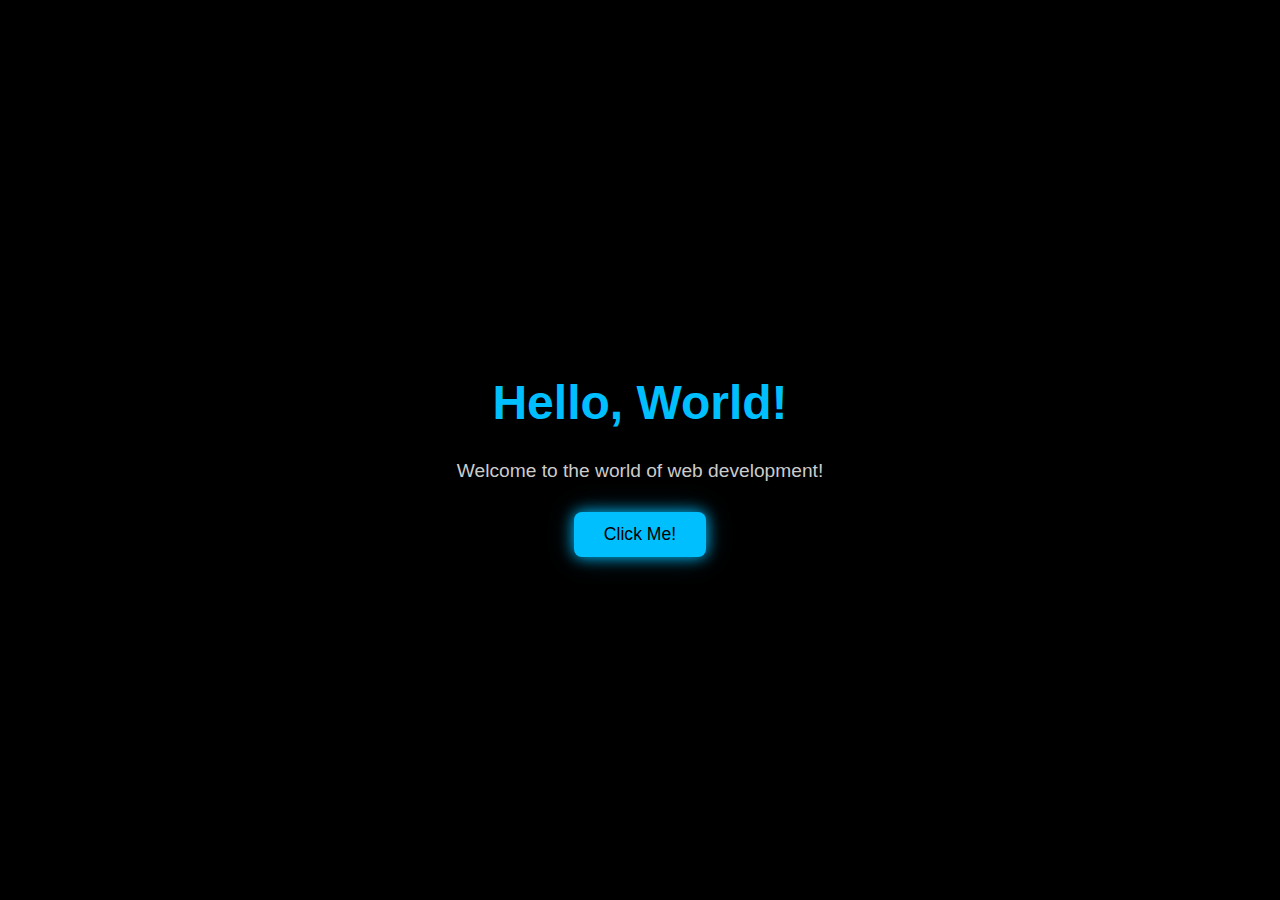
<file: task1/index.html>
<!DOCTYPE html>
<html lang="en">
<head>
    <meta charset="UTF-8">
    <meta name="viewport" content="width=device-width, initial-scale=1.0">
    <title>TSX Unstop</title>
    <link rel="stylesheet" href="style.css">
</head>
<body>
    <body>
  <div class="container">
    <h1>Hello, World!</h1>
    <p>Welcome to the world of web development! </p>
    <button onclick="sayHello()">Click Me!</button>
  </div>
</body>

    <script src="app.js"></script>
</body>
</html>
</file>
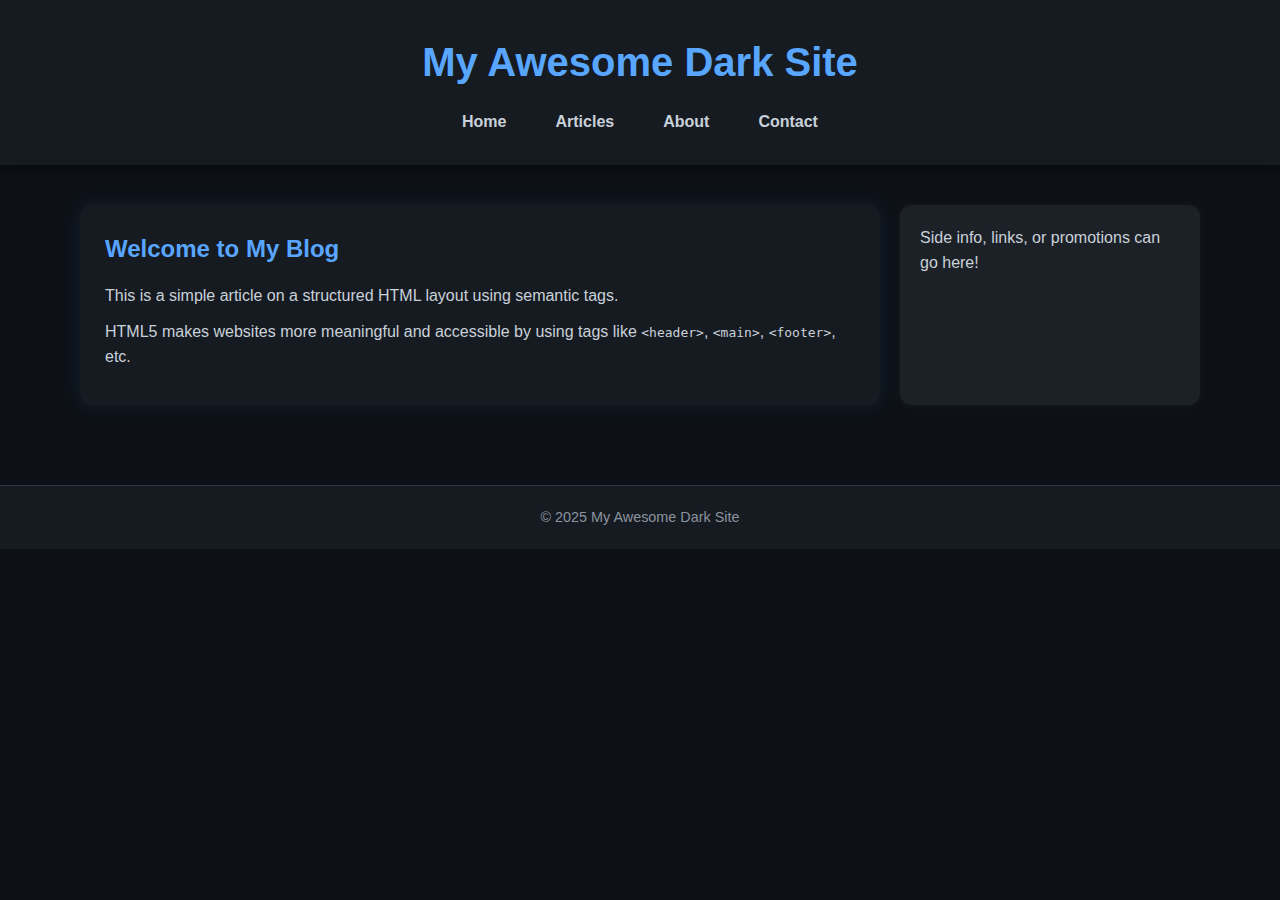
<file: task2/index.html>
<!DOCTYPE html>
<html lang="en">
<head>
    <meta charset="UTF-8">
    <title>Dark Themed Webpage</title>
    <link rel="stylesheet" href="style.css">
</head>
<body>
    <header>
        <h1>My Awesome Dark Site</h1>
        <nav>
            <ul>
                <li><a href="#">Home</a></li>
                <li><a href="#">Articles</a></li>
                <li><a href="#">About</a></li>
                <li><a href="#">Contact</a></li>
            </ul>
        </nav>
    </header>

    <main>
        <article>
            <h2>Welcome to My Blog</h2>
            <p>This is a simple article on a structured HTML layout using semantic tags.</p>
            <p>HTML5 makes websites more meaningful and accessible by using tags like <code>&lt;header&gt;</code>, <code>&lt;main&gt;</code>, <code>&lt;footer&gt;</code>, etc.</p>
        </article>

        <aside>
            <p>Side info, links, or promotions can go here!</p>
        </aside>
    </main>

    <footer>
        <p>&copy; 2025 My Awesome Dark Site</p>
    </footer>
</body>
</html>
</file>
<file: task1/style.css>
/* Reset and dark background */
body {
    background-color: #000;
    font-family: Arial, sans-serif;
    margin: 0;
    color: #fff;
}

/* Flex container for centering */
.container {
    display: flex;
    flex-direction: column;
    align-items: center;
    justify-content: center;
    height: 100vh;
    text-align: center;
}

/* Heading style */
h1 {
    color: #00bfff;
    font-size: 3rem;
    margin-bottom: 10px;
}

/* Paragraph style */
p {
    color: #ccc;
    font-size: 1.2rem;
    max-width: 600px;
    margin-bottom: 30px;
}

/* Stylish glowing button */
button {
    background-color: #00bfff;
    color: #000;
    border: none;
    padding: 12px 30px;
    font-size: 1.1rem;
    border-radius: 8px;
    cursor: pointer;
    box-shadow: 0 0 15px #00bfff, 0 0 30px #00bfff33;
    transition: background-color 0.3s ease, transform 0.2s ease, box-shadow 0.3s ease;
}

/* Hover effect */
button:hover {
    background-color: #009acd;
    transform: scale(1.05);
    box-shadow: 0 0 20px #009acd, 0 0 40px #009acd55;
}
</file>
<file: task2/style.css>
/* Reset and base styles */
* {
    margin: 0;
    padding: 0;
    box-sizing: border-box;
}

body {
    font-family: 'Segoe UI', Tahoma, Geneva, Verdana, sans-serif;
    background-color: #0d1117;
    color: #c9d1d9;
    line-height: 1.6;
}

/* Header */
header {
    background-color: #161b22;
    padding: 30px 20px;
    text-align: center;
    box-shadow: 0 4px 10px rgba(0, 0, 0, 0.4);
}

header h1 {
    font-size: 2.5rem;
    color: #58a6ff;
    margin-bottom: 15px;
}

/* Navigation menu */
nav ul {
    list-style: none;
    display: flex;
    justify-content: center;
    gap: 25px;
    padding: 0;
}

nav ul li a {
    color: #c9d1d9;
    text-decoration: none;
    font-weight: bold;
    padding: 6px 12px;
    border-radius: 6px;
    transition: background 0.3s;
}

nav ul li a:hover {
    background-color: #21262d;
}

/* Main layout */
main {
    display: flex;
    flex-wrap: wrap;
    justify-content: center;
    padding: 40px 20px;
    gap: 20px;
}

/* Article section */
article {
    flex: 3;
    background-color: #161b22;
    padding: 25px;
    border-radius: 12px;
    box-shadow: 0 0 20px rgba(88, 166, 255, 0.1);
    max-width: 800px;
}

article h2 {
    color: #58a6ff;
    margin-bottom: 15px;
}

article p {
    margin-bottom: 10px;
}

/* Aside section */
aside {
    flex: 1;
    background-color: #1c2128;
    padding: 20px;
    border-radius: 12px;
    box-shadow: 0 0 10px rgba(255, 255, 255, 0.05);
    max-width: 300px;
}

/* Footer */
footer {
    background-color: #161b22;
    color: #8b949e;
    text-align: center;
    padding: 20px;
    margin-top: 40px;
    font-size: 0.9rem;
    border-top: 1px solid #30363d;
}
</file>
